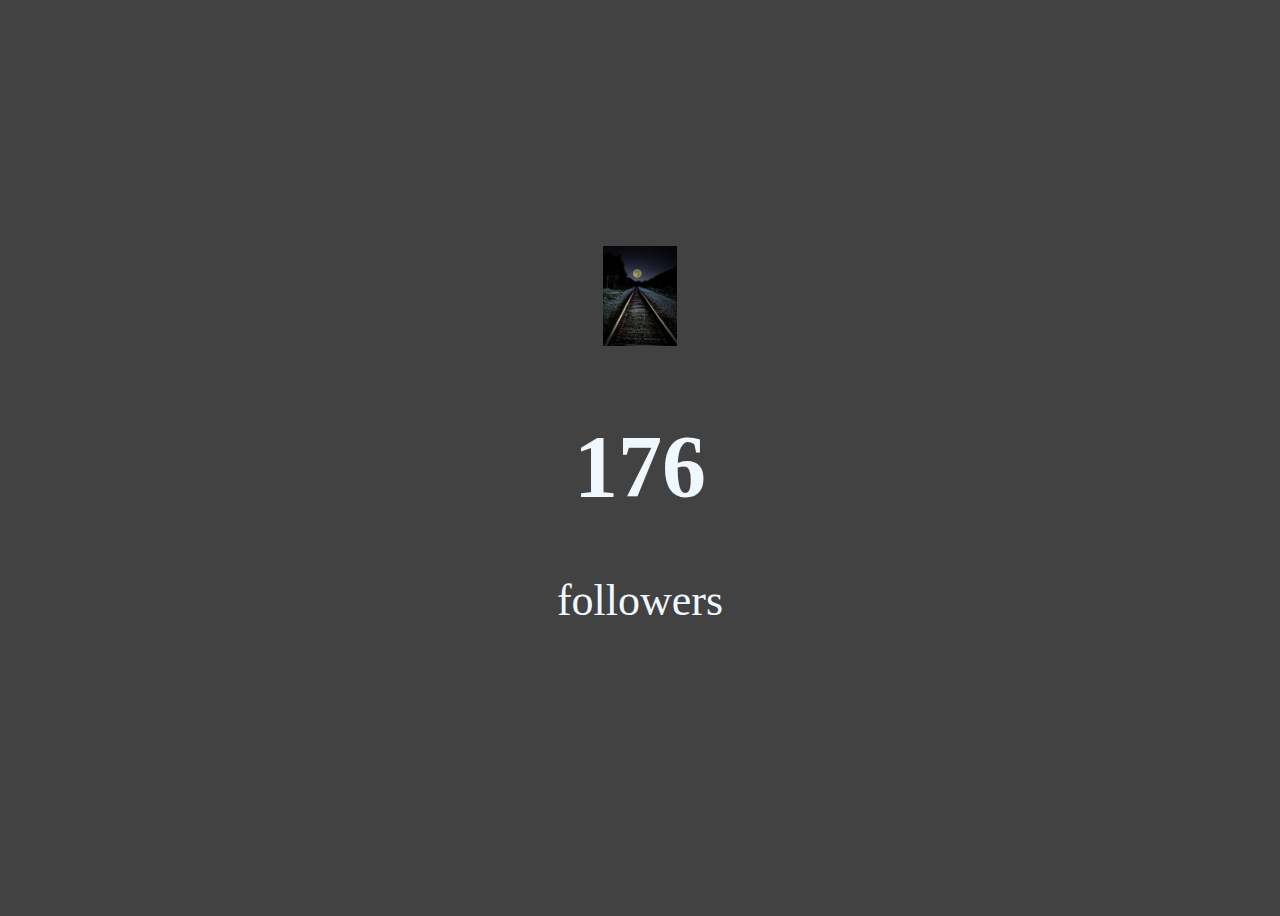
<file: dom/index.html>
<!DOCTYPE html>
<html lang="en">
  <head>
    <meta charset="UTF-8" />
    <meta name="viewport" content="width=device-width, initial-scale=1.0" />
    <title>Document</title>
    <link rel="stylesheet" href="./style.css" />
  </head>
  <body>
    <div class="container">
      <img src="071a038b22d0c6c933e7603c0c7df03e.jpg" height="100px" alt="" />
      <h1 class="counter">1000</h1>
      <p class="followers">followers</p>
    </div>
    <script src="./script.js"></script>
  </body>
</html>
</file>
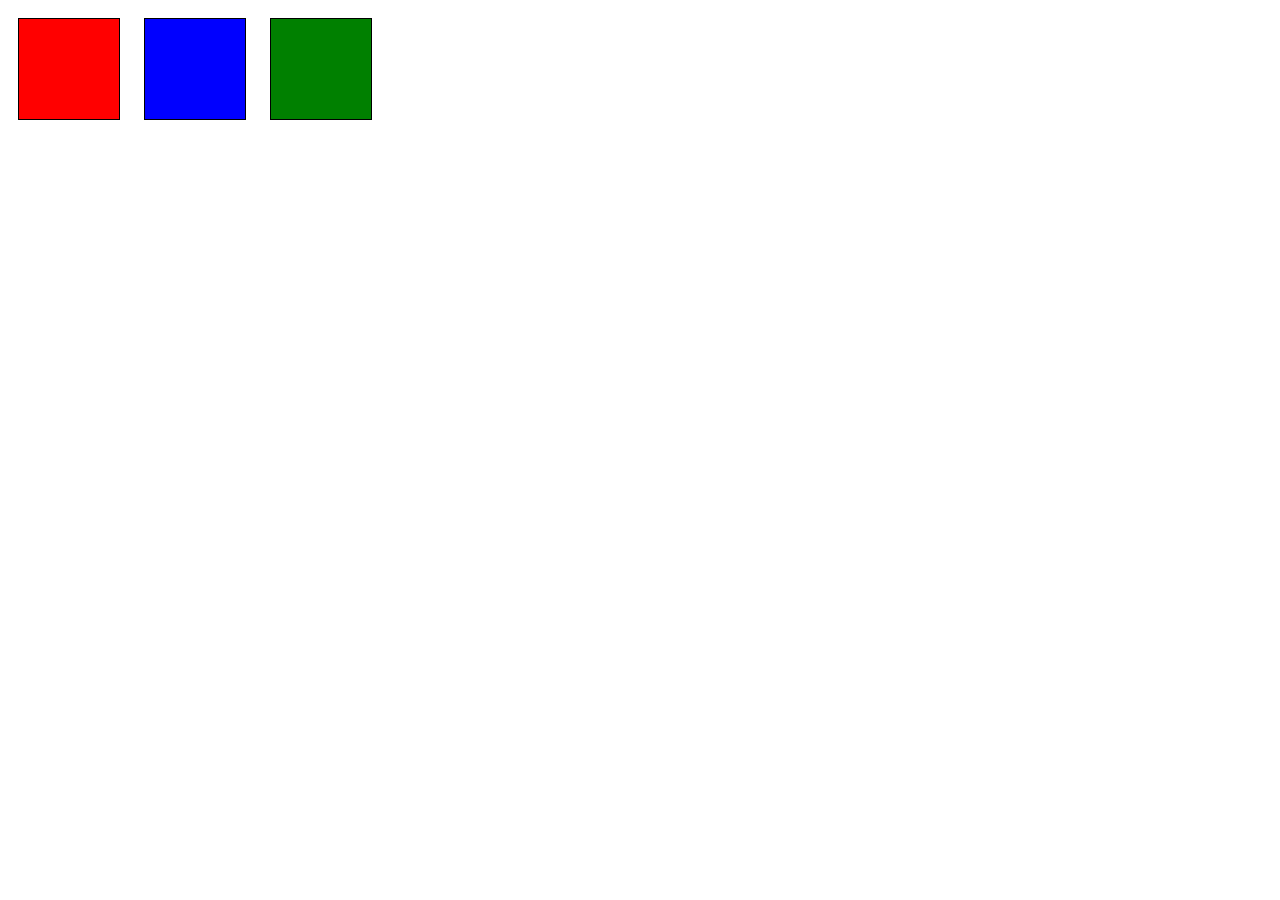
<file: dom/practise/index.html>
<!DOCTYPE html>
<html lang="en">
  <head>
    <meta charset="UTF-8" />
    <meta name="viewport" content="width=device-width, initial-scale=1.0" />
    <title>Document</title>
    <link rel="stylesheet" href="./style.css" />
  </head>
  <body>
    <div class="colored-box red"></div>
    <div class="colored-box blue"></div>
    <div class="colored-box green"></div>
  </body>
</html>
</file>
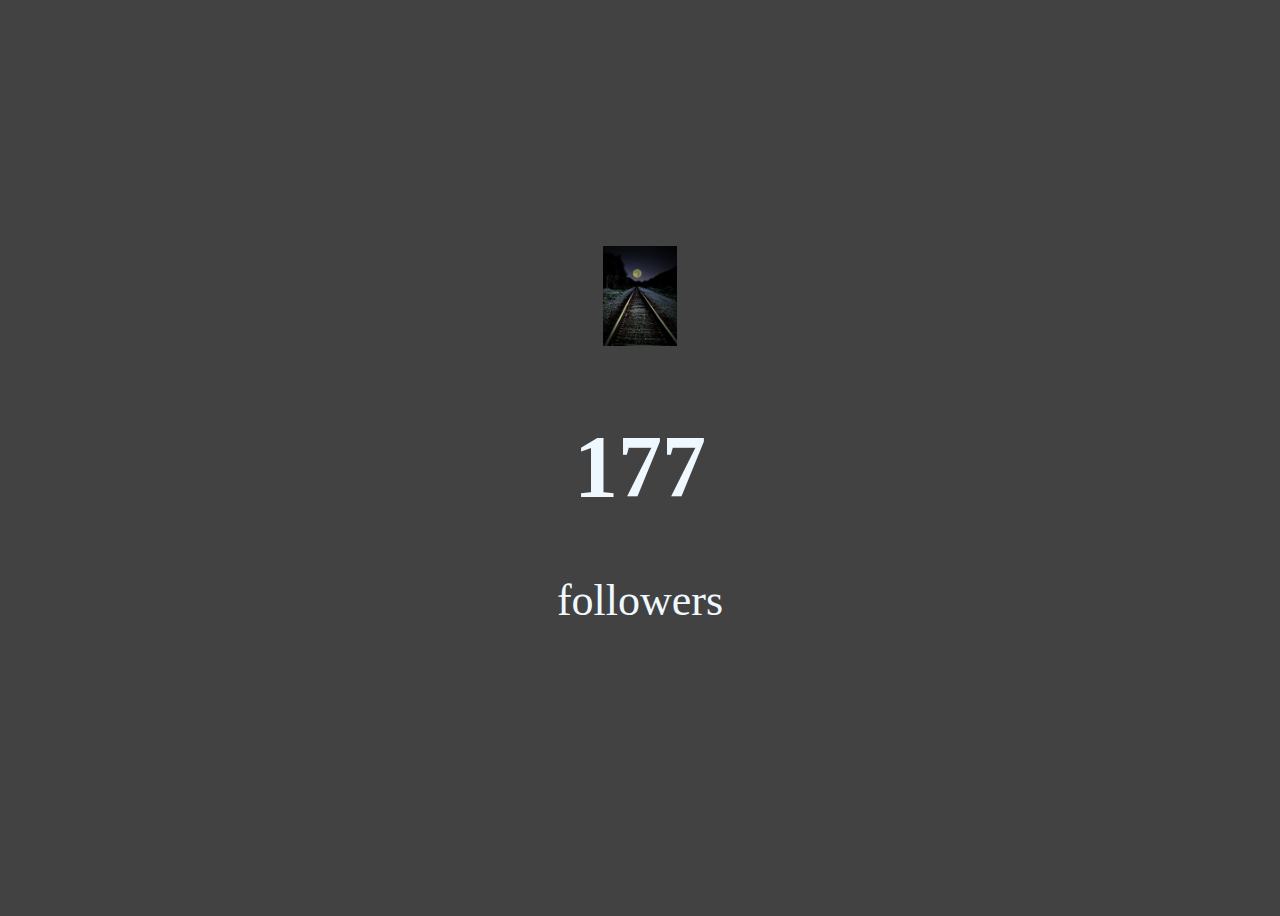
<file: dom/proj1/index.html>
<!DOCTYPE html>
<html lang="en">
  <head>
    <meta charset="UTF-8" />
    <meta name="viewport" content="width=device-width, initial-scale=1.0" />
    <title>Document</title>
    <link rel="stylesheet" href="./style.css" />
  </head>
  <body>
    <div class="container">
      <img
        src="./images/071a038b22d0c6c933e7603c0c7df03e.jpg"
        height="100px"
        alt=""
      />
      <h1 class="counter">1000</h1>
      <p class="followers">followers</p>
    </div>
    <script src="./script.js"></script>
  </body>
</html>
</file>
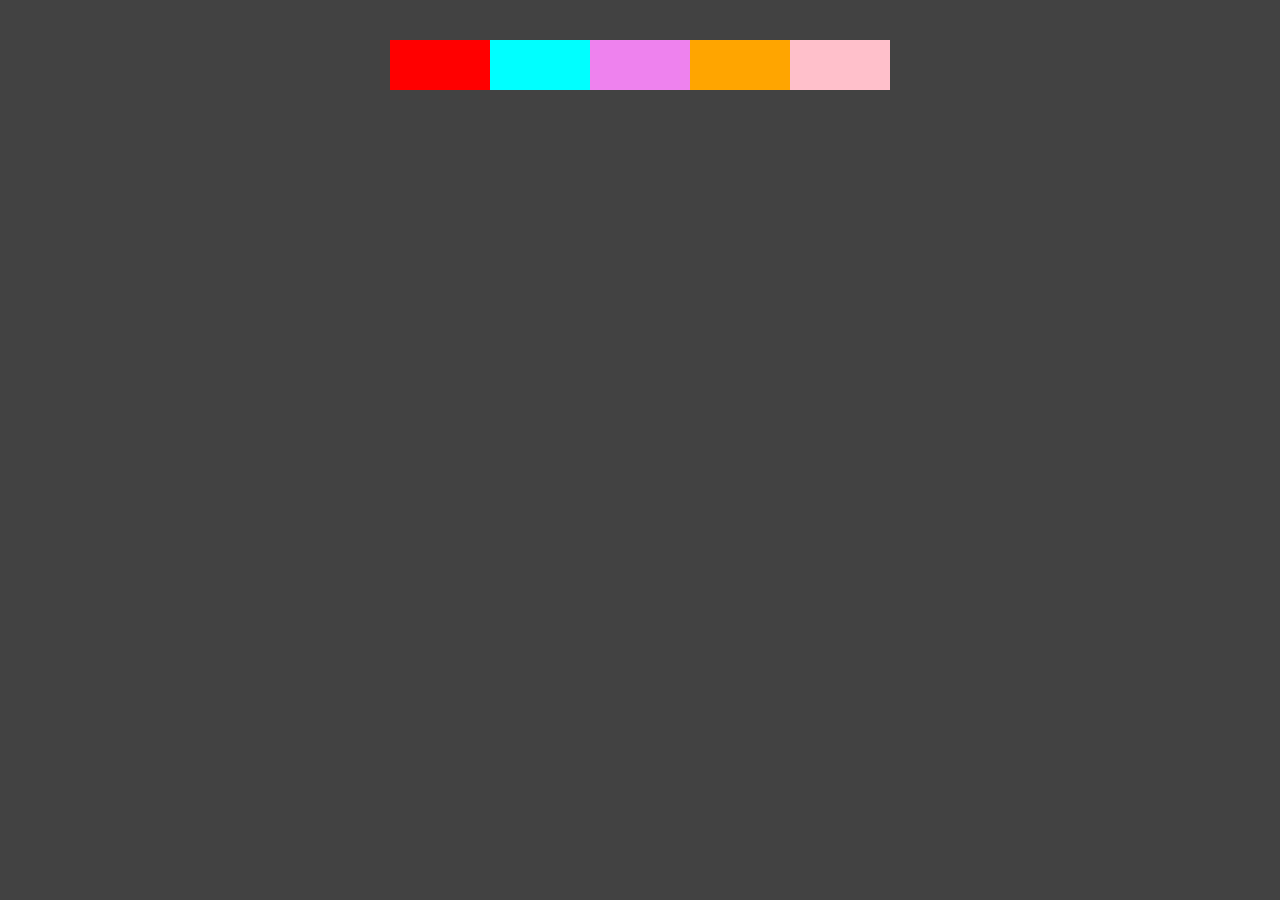
<file: dom/proj2/index.html>
<!DOCTYPE html>
<html lang="en">
  <head>
    <meta charset="UTF-8" />
    <meta name="viewport" content="width=device-width, initial-scale=1.0" />
    <title>LearnCodeOnline</title>
  </head>
  <link rel="stylesheet" href="./style.css" />
  <body>
    <div class="color-container">
      <div class="color red"></div>
      <div class="color cyan"></div>
      <div class="color violet"></div>
      <div class="color orange"></div>
      <div class="color pink"></div>
    </div>

    <div class="color-viewer-container">
      <div class="color-viewer"></div>
    </div>

    <script src="./script.js"></script>
  </body>
</html>
</file>
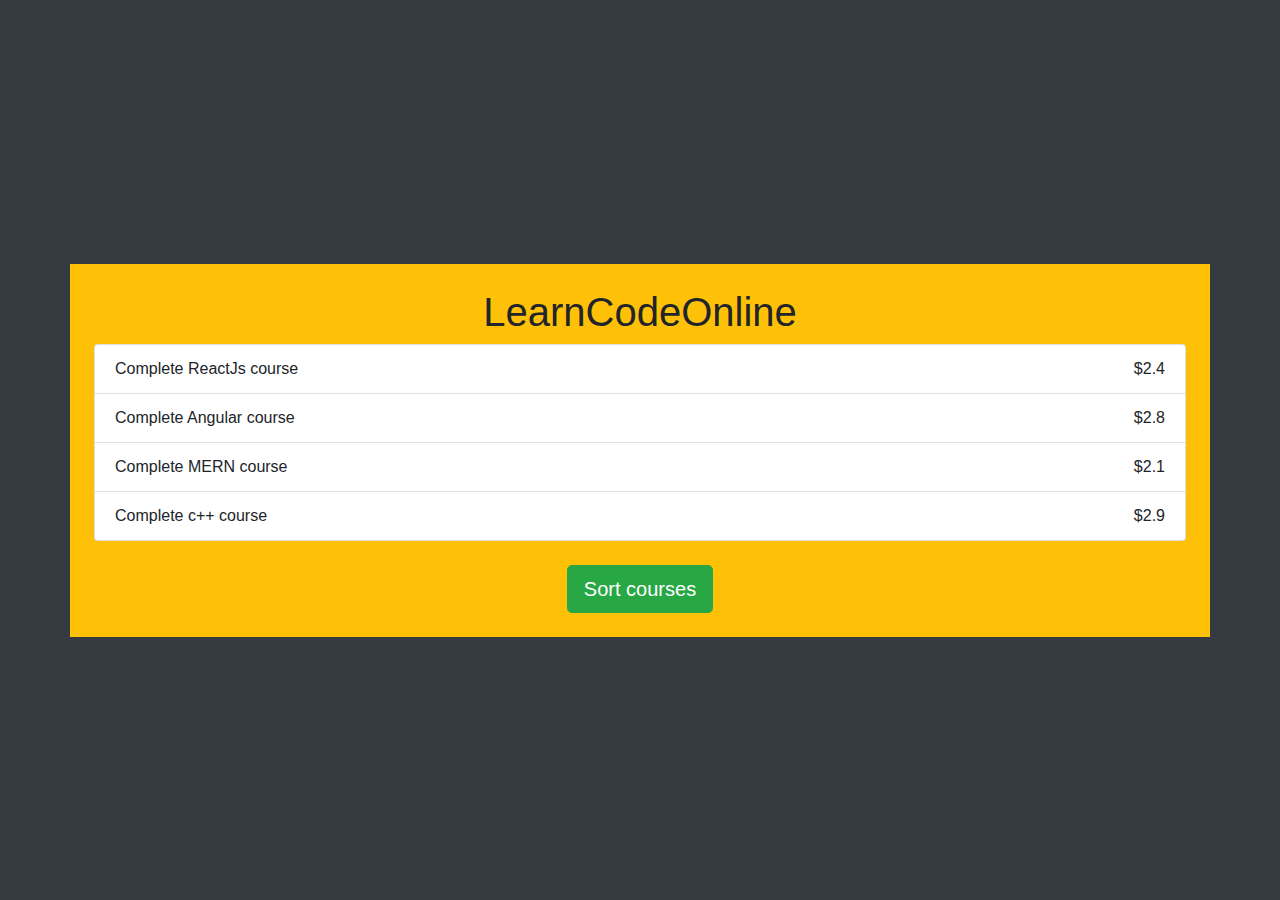
<file: dom/proj3/index.html>
<!DOCTYPE html>
<html lang="en">
  <head>
    <meta charset="UTF-8" />
    <meta name="viewport" content="width=device-width, initial-scale=1.0" />
    <title>LearnCodeOnline</title>
    <link rel="stylesheet" href="./style.css" />
    <link
      rel="stylesheet"
      href="https://stackpath.bootstrapcdn.com/bootstrap/4.4.1/css/bootstrap.min.css"
    />
  </head>
  <body class="bg-dark">
    <div class="container bg-warning p-4">
      <h1 class="text-center">LearnCodeOnline</h1>
      <ul class="list-group">
        <li class="list-group-item">
          Javascript course<span class="float-right">$2.1</span>
        </li>
      </ul>
      <button
        type="button"
        class="btn btn-success btn-lg mt-4 mx-auto d-block sort-btn"
      >
        Sort courses
      </button>
    </div>

    <script src="./script.js"></script>
  </body>
</html>
</file>
<file: dom/style.css>
body {
    background-color:rgb(66,66,66);
    display: flex;
    justify-content: center;
    align-items: center;
    min-height: 100vh;
    font-size: 44px;
    text-align: center;
    color: aliceblue;

}

.description {
    transition: 0.9s ease-in-out;
}
</file>
<file: dom/practise/style.css>
.colored-box {
    width: 100px;
    height: 100px;
    margin: 10px;
    display: inline-block;
    border: 1px solid #000;
}

.red {
    background-color: red;
}

.blue {
    background-color: blue;
}

.green {
    background-color: green;
}
</file>
<file: dom/proj1/style.css>
body {
    background-color: rgb(66, 66, 66);
    display: flex;
    justify-content: center;
    align-items: center;
    min-height: 100vh;
    font-size: 44px;
    text-align: center;
    color: aliceblue;

}

.description {
    transition: 0.9s ease-in-out;
}
</file>
<file: dom/proj2/style.css>
body {
  background-color: rgb(66, 66, 66);
}

.color-container {
  display: flex;
  justify-content: center;
  width: 500px;
  height: 50px;
  margin: auto;
  padding: 2rem;
}

.color-viewer-container {
  display: flex;
  justify-content: center;
  width: 100vw;
}

.color-viewer {
  height: 150px;
  width: 150px;
  border-radius: 75px;
}

.color {
  width: 100px;
}

.red {
  background-color: red;
}
.cyan {
  background-color: cyan;
}
.violet {
  background-color: violet;
}
.orange {
  background-color: orange;
}
.pink {
  background-color: pink;
}
</file>
<file: dom/proj3/style.css>
body {
    background-color:rgb(66,66,66);
    display: flex;
    justify-content: center;
    align-items: center;
    min-height: 100vh;

}
</file>
